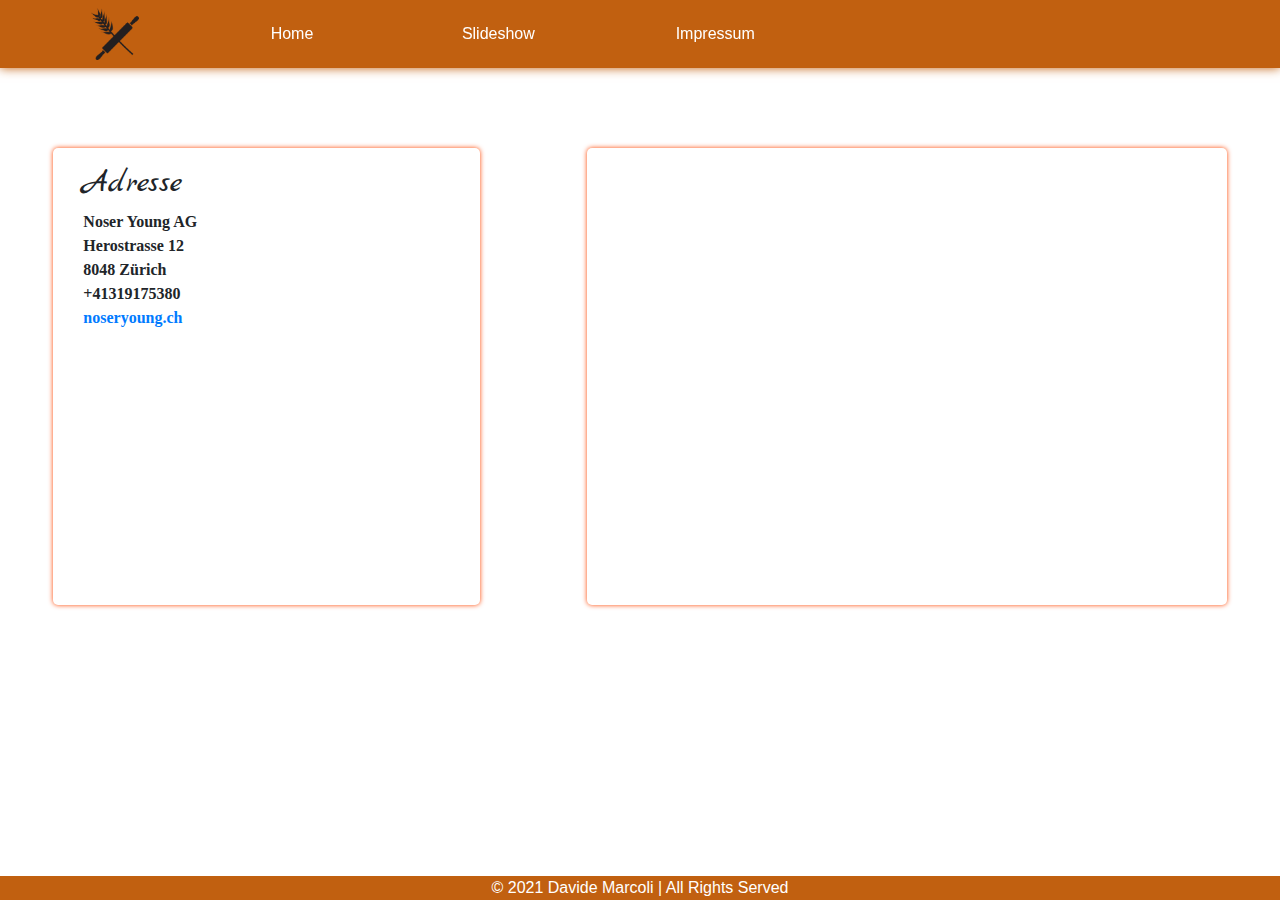
<file: impressum.html>
<!DOCTYPE html>
<html lang="en">

<head>
    <meta charset="UTF-8" />
    <meta name="viewport" content="width=device-width, initial-scale=1.0" />
    <title>Rezept</title>
    <link href="https://cdn.jsdelivr.net/npm/bootstrap@5.0.0-beta1/dist/css/bootstrap.min.css" rel="stylesheet" integrity="sha384-giJF6kkoqNQ00vy+HMDP7azOuL0xtbfIcaT9wjKHr8RbDVddVHyTfAAsrekwKmP1" crossorigin="anonymous" />
    <link rel="preconnect" href="https://fonts.gstatic.com" />
    <link href="https://fonts.googleapis.com/css2?family=Lobster&display=swap" rel="stylesheet" />
    <link href="https://fonts.googleapis.com/css2?family=Marck+Script&display=swap" rel="stylesheet" />
    <link rel="stylesheet" href="style.css" />
    <link rel="stylesheet" href="https://maxcdn.bootstrapcdn.com/bootstrap/4.5.2/css/bootstrap.min.css" />
    <script src="https://ajax.googleapis.com/ajax/libs/jquery/3.5.1/jquery.min.js"></script>
    <script src="https://cdnjs.cloudflare.com/ajax/libs/popper.js/1.16.0/umd/popper.min.js"></script>
    <script src="https://maxcdn.bootstrapcdn.com/bootstrap/4.5.2/js/bootstrap.min.js"></script>
    <link rel="stylesheet" href="https://use.fontawesome.com/releases/v5.7.0/css/all.css" integrity="sha384-lZN37f5QGtY3VHgisS14W3ExzMWZxybE1SJSEsQp9S+oqd12jhcu+A56Ebc1zFSJ" crossorigin="anonymous" />
</head>

<body>
    <header>
        <nav class="navbar navbar-expand-lg navbar-dark">
            <img id="navbar_logo" src="images/logo_black.png" alt="Logo" />
            <button class="navbar-toggler" type="button" data-toggle="collapse" data-target="#navbarSupportedContent" aria-controls="navbarSupportedContent" aria-expanded="false" aria-label="Toggle navigation">
          <span class="navbar-toggler-icon"></span>
        </button>
            <div class="collapse navbar-collapse" id="navbarSupportedContent">
                <ul class="navbar-nav mr-auto">
                    <li class="nav-item">
                        <a class="nav-link link1" href="index.html">Home</a>
                    </li>
                    <li class="nav-item">
                        <a class="nav-link link2" href="slideshow.html">Slideshow</a>
                    </li>
                    <li class="nav-item">
                        <a class="nav-link link3" href="impressum.html">Impressum</a>
                    </li>
                </ul>
            </div>
        </nav>
    </header>

    <div class="container-fluid ipressum-margin">

        <!--Row 1-->
        <div class="row impressum-margin">
            <div class="col-lg-4 container index-grid distance">
                <div class="col-lg-12 recipetext">
                    <h2 class="impressumtitle">Adresse</h2>
                    <p class="impressumtext">Noser Young AG<br>Herostrasse 12<br>8048 Z&uuml;rich<br>+41319175380<br><a href="https://noseryoung.ch/">noseryoung.ch</a></p>
                </div>
            </div>

            <div class="col-lg-6 container index-grid distance">
                <div class="col-lg-12 recipetext">
                    <iframe src="https://www.google.com/maps/embed?pb=!1m18!1m12!1m3!1d2700.9198900221754!2d8.483772615821934!3d47.39399591063324!2m3!1f0!2f0!3f0!3m2!1i1024!2i768!4f13.1!3m3!1m2!1s0x47900bb9be855555%3A0xa68b0f2834eb6dae!2sNoser%20Young%20AG!5e0!3m2!1sde!2sch!4v1611327855351!5m2!1sde!2sch"
                        width="100%" height="450" frameborder="0" style="border:0;" allowfullscreen="true" aria-hidden="false" tabindex="0"></iframe>
                </div>
            </div>
        </div>
    </div>


    <!-- Footer -->
    <div class="container-fluid paddingfix">
        <div class="row">
            <footer class="footer">
                <!-- Copyright -->
                <div class="footer">
                    © 2021 Davide Marcoli | All Rights Served
                </div>
            </footer>
        </div>
    </div>
</body>

</html>
</file>
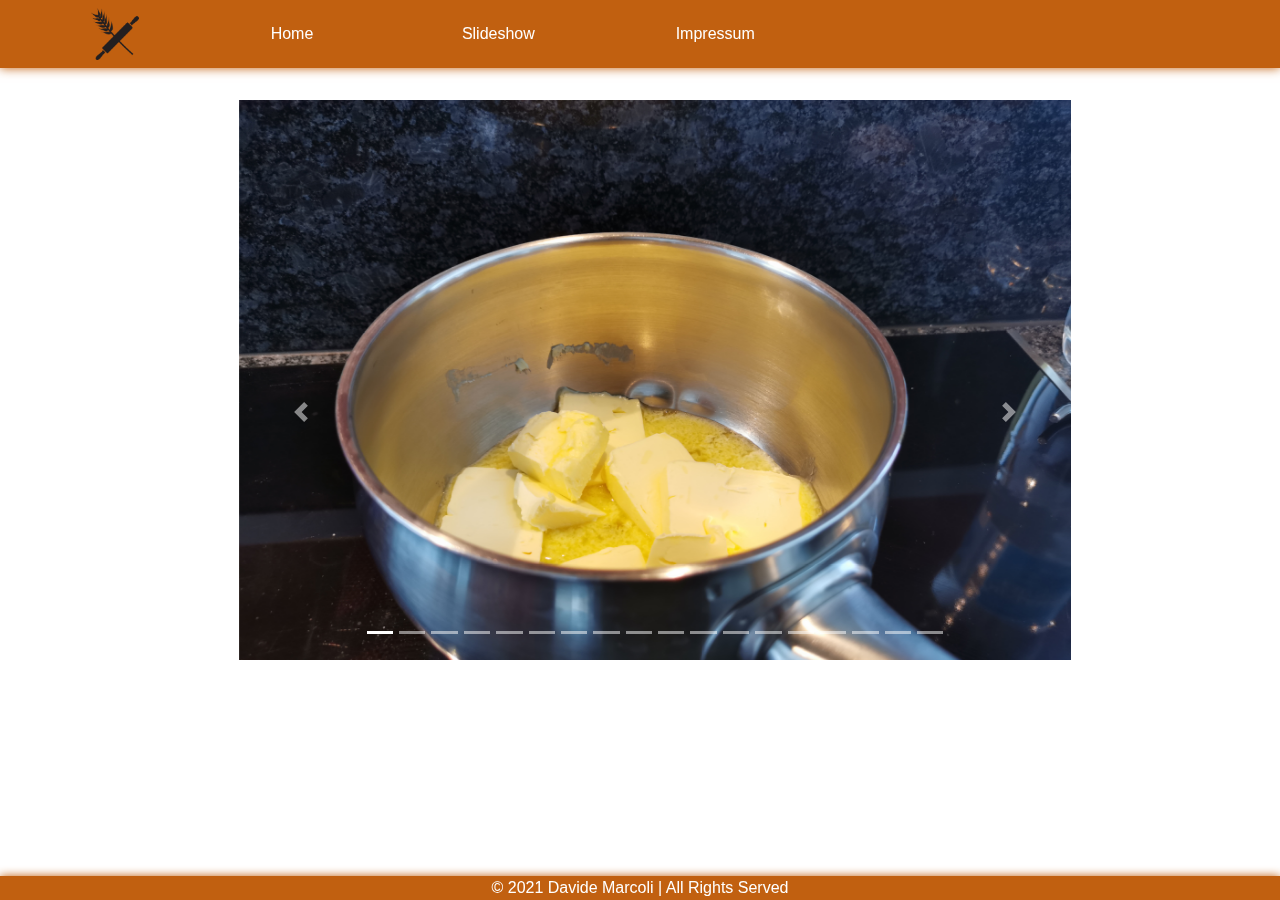
<file: slideshow.html>
<!DOCTYPE html>
<html lang="en">

<head>
    <meta charset="UTF-8" />
    <meta name="viewport" content="width=device-width, initial-scale=1.0" />
    <title>Rezept</title>
    <link href="https://cdn.jsdelivr.net/npm/bootstrap@5.0.0-beta1/dist/css/bootstrap.min.css" rel="stylesheet" integrity="sha384-giJF6kkoqNQ00vy+HMDP7azOuL0xtbfIcaT9wjKHr8RbDVddVHyTfAAsrekwKmP1" crossorigin="anonymous" />
    <link rel="preconnect" href="https://fonts.gstatic.com" />
    <link href="https://fonts.googleapis.com/css2?family=Lobster&display=swap" rel="stylesheet" />
    <link href="https://fonts.googleapis.com/css2?family=Marck+Script&display=swap" rel="stylesheet" />
    <link rel="stylesheet" href="https://maxcdn.bootstrapcdn.com/bootstrap/4.5.2/css/bootstrap.min.css" />
    <script src="https://ajax.googleapis.com/ajax/libs/jquery/3.5.1/jquery.min.js"></script>
    <script src="https://cdnjs.cloudflare.com/ajax/libs/popper.js/1.16.0/umd/popper.min.js"></script>
    <script src="https://maxcdn.bootstrapcdn.com/bootstrap/4.5.2/js/bootstrap.min.js"></script>
    <link rel="stylesheet" href="https://use.fontawesome.com/releases/v5.7.0/css/all.css" integrity="sha384-lZN37f5QGtY3VHgisS14W3ExzMWZxybE1SJSEsQp9S+oqd12jhcu+A56Ebc1zFSJ" crossorigin="anonymous" />
    <link rel="stylesheet" href="style.css" />
</head>

<body>

    <header>
        <nav class="navbar navbar-expand-lg navbar-dark">
            <img id="navbar_logo" src="images/logo_black.png" alt="Logo" />
            <button class="navbar-toggler" type="button" data-toggle="collapse" data-target="#navbarSupportedContent" aria-controls="navbarSupportedContent" aria-expanded="false" aria-label="Toggle navigation">
          <span class="navbar-toggler-icon"></span>
        </button>
            <div class="collapse navbar-collapse" id="navbarSupportedContent">
                <ul class="navbar-nav mr-auto">
                    <li class="nav-item">
                        <a class="nav-link link1" href="index.html">Home</a>
                    </li>
                    <li class="nav-item">
                        <a class="nav-link link2" href="slideshow.html">Slideshow</a>
                    </li>
                    <li class="nav-item">
                        <a class="nav-link link3" href="impressum.html">Impressum</a>
                    </li>
                </ul>
            </div>
        </nav>
    </header>

    <div class="container">
        <div class="container slideshow-margin">
            <div id="carouselExampleIndicators" class="carousel slide imp-carousel" data-ride="carousel">
                <ol class="carousel-indicators">
                    <li data-target="#carouselExampleIndicators" data-slide-to="0" class="active"></li>
                    <li data-target="#carouselExampleIndicators" data-slide-to="1"></li>
                    <li data-target="#carouselExampleIndicators" data-slide-to="2"></li>
                    <li data-target="#carouselExampleIndicators" data-slide-to="3"></li>
                    <li data-target="#carouselExampleIndicators" data-slide-to="4"></li>
                    <li data-target="#carouselExampleIndicators" data-slide-to="5"></li>
                    <li data-target="#carouselExampleIndicators" data-slide-to="6"></li>
                    <li data-target="#carouselExampleIndicators" data-slide-to="7"></li>
                    <li data-target="#carouselExampleIndicators" data-slide-to="8"></li>
                    <li data-target="#carouselExampleIndicators" data-slide-to="9"></li>
                    <li data-target="#carouselExampleIndicators" data-slide-to="10"></li>
                    <li data-target="#carouselExampleIndicators" data-slide-to="11"></li>
                    <li data-target="#carouselExampleIndicators" data-slide-to="12"></li>
                    <li data-target="#carouselExampleIndicators" data-slide-to="13"></li>
                    <li data-target="#carouselExampleIndicators" data-slide-to="14"></li>
                    <li data-target="#carouselExampleIndicators" data-slide-to="15"></li>
                    <li data-target="#carouselExampleIndicators" data-slide-to="16"></li>
                    <li data-target="#carouselExampleIndicators" data-slide-to="17"></li>
                </ol>
                <div class="carousel-inner">
                    <div class="carousel-item active">
                        <img class="d-block w-100" src="images/cooking/1_Butter-leicht-erwaermen.jpg" alt="First slide" />
                    </div>
                    <div class="carousel-item">
                        <img class="d-block w-100" src="images/cooking/2_Butter-aufschaemen.jpg" alt="Second slide" />
                    </div>
                    <div class="carousel-item">
                        <img class="d-block w-100" src="images/cooking/3_Eier-aufschlagen.jpg" alt="Third slide" />
                    </div>
                    <div class="carousel-item">
                        <img class="d-block w-100" src="images/cooking/4.jpg" alt="Fourth slide" />
                    </div>
                    <div class="carousel-item">
                        <img class="d-block w-100" src="images/cooking/5_Zucker-hinzufuegen.jpg" alt="Fifth slide" />
                    </div>
                    <div class="carousel-item">
                        <img class="d-block w-100" src="images/cooking/6_Priese-Salz.jpg" alt="Sixth slide" />
                    </div>
                    <div class="carousel-item">
                        <img class="d-block w-100" src="images/cooking/7_Backpulver&Vanillezucker.jpg" alt="Seventh slide" />
                    </div>
                    <div class="carousel-item">
                        <img class="d-block w-100" src="images/cooking/8_Milch-hinzufuegen.jpg" alt="Eigth slide" />
                    </div>
                    <div class="carousel-item">
                        <img class="d-block w-100" src="images/cooking/9_Mehl-hinzufuegen.jpg" alt="Slide 9" />
                    </div>
                    <div class="carousel-item">
                        <img class="d-block w-100" src="images/cooking/10_Masse-mischen.jpg" alt="Slide 10" />
                    </div>
                    <div class="carousel-item">
                        <img class="d-block w-100" src="images/cooking/11_einfetten-vorher.jpg" alt="Slide 11" />
                    </div>
                    <div class="carousel-item">
                        <img class="d-block w-100" src="images/cooking/12_einfetten-nachher.jpg" alt="Eigth slide" />
                    </div>
                    <div class="carousel-item">
                        <img class="d-block w-100" src="images/cooking/13_Kakaopulver.jpg" alt="Eigth slide" />
                    </div>
                    <div class="carousel-item">
                        <img class="d-block w-100" src="images/cooking/14_Teig-zusammengeben.jpg" alt="Eigth slide" />
                    </div>
                    <div class="carousel-item">
                        <img class="d-block w-100" src="images/cooking/15_Backen.jpg" alt="Eigth slide" />
                    </div>
                    <div class="carousel-item">
                        <img class="d-block w-100" src="images/cooking/17.jpg" alt="Eigth slide" />
                    </div>
                    <div class="carousel-item">
                        <img class="d-block w-100" src="images/cooking/18.jpg" alt="Eigth slide" />
                    </div>

                    <a class="carousel-control-prev" href="#carouselExampleIndicators" role="button" data-slide="prev">
                        <span class="carousel-control-prev-icon" aria-hidden="true"></span>
                        <span class="sr-only">Previous</span>
                    </a>
                    <a class="carousel-control-next" href="#carouselExampleIndicators" role="button" data-slide="next">
                        <span class="carousel-control-next-icon" aria-hidden="true"></span>
                        <span class="sr-only">Next</span>
                    </a>
                </div>
            </div>
        </div>

        <!-- Footer -->
        <div class="footerstyle-slideshow">
            © 2021 Davide Marcoli | All Rights Served
        </div>

</body>

</html>
</file>
<file: style.css>
/*
General
*/

.regular-checkbox {
    -webkit-appearance: none;
    background-color: #fafafa;
    border: 1px solid #000000;
    padding: 9px;
    border-radius: 3px;
    display: inline-block;
    position: relative;
    width: 10px;
    height: 10px;
}

.regular-checkbox:checked {
    background-color: #c16010;
    border: 1px solid #adb8c0;
    color: #99a1a7;
}

.recipe-text {
    font-family: "Yusei Magic", sans-serif;
    font-size: 1.75em;
    display: grid;
    justify-content: center;
    align-items: center;
    margin-top: 20px;
    margin-bottom: 20px;
}

.recipetext-div {
    position: center !important;
}

.need {
    font-family: "Marck Script", cursive;
    font-size: 2em;
    margin-top: 0.5em;
}

.needtext {
    font-family: "Indie Flower", cursive;
    font-weight: 800;
}

.download {
    font-family: "Indie Flower", cursive;
    font-weight: 800;
    text-decoration: none;
    color: black;
    margin-bottom: 0.5em;
}

.download-button {
    border-radius: 15px;
    transition: 1s;
    font-family: "Indie Flower", cursive;
    font-weight: 800;
    text-decoration: none;
    color: black;
}

.download-button:hover {
    transform: scale(1.1);
    background-color: rgba(193, 96, 16, 0.75);
}


/*.impressumtext {
    font-family: 'Yusei Magic', sans-serif;
    font-size: 1.75em;
    display: grid;
    justify-content: center;
    align-items: center;
    margin-top: 20px;
    margin-bottom: 20px;
}*/

.impressumtitle {
    font-family: "Marck Script", cursive;
    font-size: 2em;
    margin-top: 0.5em;
}

.impressumtext {
    font-family: "Indie Flower", cursive;
    font-weight: 800;
}

.impressum-margin {
    position: absolute;
    top: 100px;
    width: 100%;
}

.slideshow-margin {
    position: absolute;
    top: 100px;
    width: 100%;
}


/*
Navbar
*/

.navbar {
    background: #c16010;
    z-index: 10;
    box-shadow: #c16010 0 0 10px;
    position: fixed !important;
    width: 100%;
}

.navbar img {
    width: 4%;
    width: 3em;
    margin-left: 6%;
}

.navbar ul {
    width: 100%;
}

.navbar li {
    width: 10%;
    /*text-align: right;*/
    margin-left: 9%;
}

.link1 {
    margin-left: 20%;
}

.nav-link {
    color: white !important;
    z-index: 10;
    transition: 0.4s;
}

.nav-link:hover {
    color: #5b3c21 !important;
}

.navbar .responsive-nav {
    position: absolute;
    overflow: hidden;
}

.index-title h1 {
    color: white;
    padding-top: 10%;
    text-shadow: orangered 0 0 3px;
    font-family: "Marck Script", cursive;
    text-align: center;
    margin-bottom: 1em;
}

.index-grid {
    background: white;
    width: 90%;
    box-shadow: orangered 0 0 5px;
    border-radius: 5px;
    margin: 0 auto;
}

.index-gridsm {
    background: white;
    width: 20%;
    box-shadow: orangered 0 0 5px;
    border-radius: 5px;
    margin: 0 auto;
}

.index-gridlg {
    background: white;
    width: 70%;
    box-shadow: orangered 0 0 5px;
    border-radius: 5px;
    margin: 0 auto;
}


/*
Parallax
*/

.parallax-image {
    background-image: url("images/cooking/16.jpg");
    max-width: 100%;
    height: 100%;
    background-size: cover;
    background-attachment: fixed;
    background-position: center;
    background-repeat: no-repeat;
    margin-bottom: 0px;
    z-index: -100;
}

.parallax {
    width: 100%;
}


/* 
Responsive
*/

@media (max-width: 991px) {
    .navimg {
        position: absolute;
        width: 0;
        height: 0;
    }
    .dropdown {
        position: absolute;
        overflow: hidden;
        width: 0;
        height: 0;
    }
}

@media (max-width: 850px) {
    .navbar img {
        height: 40px;
        width: auto;
    }
}


/*
General
*/

a {
    color: #ffffff;
}

a:active {
    color: #aaaaaa;
}

@media (min-width: 1201px) {
    .carousel {
        width: 75%;
        height: 35em;
        margin-left: 12.5%;
        overflow: hidden;
    }
}

@media (min-width: 991px) AND (max-width: 1200px) {
    .carousel {
        width: 65%;
        height: 30em;
        margin-left: 17.5%;
        overflow: hidden;
    }
}

@media (max-width: 990px) {
    .carousel {
        width: 85%;
        height: 90%;
        margin-left: 7.5%;
        overflow: hidden;
    }
}


/*
IMG
*/

.recipe-container {
    position: absolute;
    width: 100%;
    height: 75%;
    overflow: hidden;
    z-index: -10;
}

recipe-margin {
    margin-left: 10%;
    margin-left: 10%;
}

.recipe-img img {
    position: absolute;
}

.distance {
    margin-top: 3em;
}

.bigimg {
    width: 100%;
}

#img1 {
    width: 100%;
    transform: scaleX(1.059);
    border-radius: 5px;
}

#row13 {
    margin-bottom: 5%;
}


/*
Footer
======
*/

.footer {
    position: fixed;
    left: 0;
    bottom: 0;
    width: 100%;
    background-color: #c16010;
    color: white;
    text-align: center;
}

.footerstyle {
    position: fixed;
    bottom: 0;
    left: 0;
    width: 100%;
    background: #c16010;
    color: white;
    overflow: hidden;
    font-size: 0.8em;
    box-shadow: #c16010 0 0 10px;
    padding-top: 0px;
    text-align: center;
}

.footerstyle-slideshow {
    position: fixed;
    bottom: 0;
    left: 0;
    width: 100%;
    background: #c16010;
    color: white;
    overflow: hidden;
    font-size: 1em;
    box-shadow: #c16010 0 0 10px;
    padding-top: 0px;
    text-align: center;
}

footer {
    ​​​​​position: fixed;
    bottom: 0px;
    width: 100%;
    background: #c16010;
    color: #fff;
    text-align: center;
    box-shadow: #c16010 0 0 5px;
    z-index: 10;
}

.paddingfix {
    padding-left: 0 !important;
    padding-right: 0 !important;
    padding-top: 20px;
}

​​​​​ #footerfix {
    margin-left: -25%;
}

.footerstyle .row {
    width: 90%;
    margin: 0 auto;
}

.socialmedia-icon {
    height: 16px;
}

.footerstyle .col-lg-2 {
    padding: 0;
    margin: 0;
}

.footerstyle .col-lg-12 {
    text-align: center;
}

footer .container-fluid .row div {
    text-align: center;
}

footer .container-fluid .row div a {
    color: white;
    transition: 0.4s;
}

footer .container-fluid .row div a:hover {
    color: #5b3c21;
}

footer .container-fluid .row div img {
    text-align: center;
    z-index: 100;
}


/*
Before/After
*/

.beforeafter {
    width: 100%;
}
</file>
